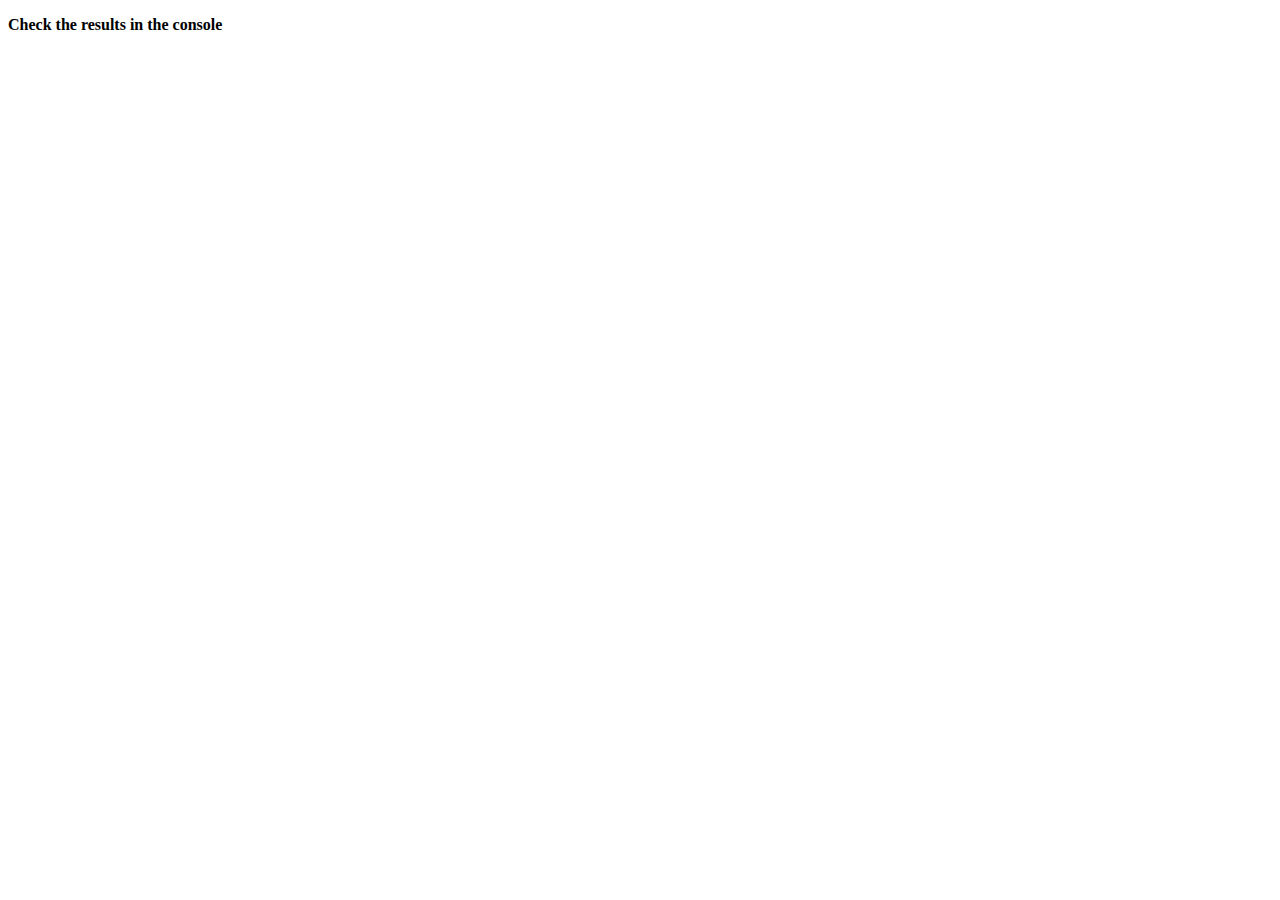
<file: src/index.test.html>
<!--
  ~ Copyright (C) 2020 Tobias Briones. All rights reserved.
  ~
  ~ This file is part of Example Project: Machine Replacement Model.
  ~
  ~ Machine Replacement Model is free software: you can redistribute it and/or
  ~ modify it under the terms of the GNU General Public License as published by
  ~ the Free Software Foundation, either version 3 of the License, or
  ~ (at your option) any later version.
  ~
  ~ Machine Replacement Model is distributed in the hope that it will be useful,
  ~ but WITHOUT ANY WARRANTY; without even the implied warranty of
  ~ MERCHANTABILITY or FITNESS FOR A PARTICULAR PURPOSE.  See the
  ~ GNU General Public License for more details.
  ~
  ~ You should have received a copy of the GNU General Public License along with
  ~ Machine Replacement Model.  If not, see <https://www.gnu.org/licenses/>.
  -->

<!DOCTYPE html>
<html lang="en">
  <head>
    <title>EP: Machine Replacement, Test</title>
    <link rel="icon"
          type="image/png"
          href="https://raw.githubusercontent.com/TobiasBriones/images/master/example-projects/example-projects/favicon.png"
          sizes="96x96">
    <meta name="viewport" content="width=device-width, initial-scale=1">
    <meta charset="UTF-8">
  </head>

  <body>

    <p>
      <strong>
        Check the results in the console
      </strong>
    </p>

    <script nomodule>
      document.body.innerText = 'Browser not supported. Update your browser.';
    </script>
    <script src="./js/main.test.mjs" type="module"></script>

  </body>
</html>
</file>
